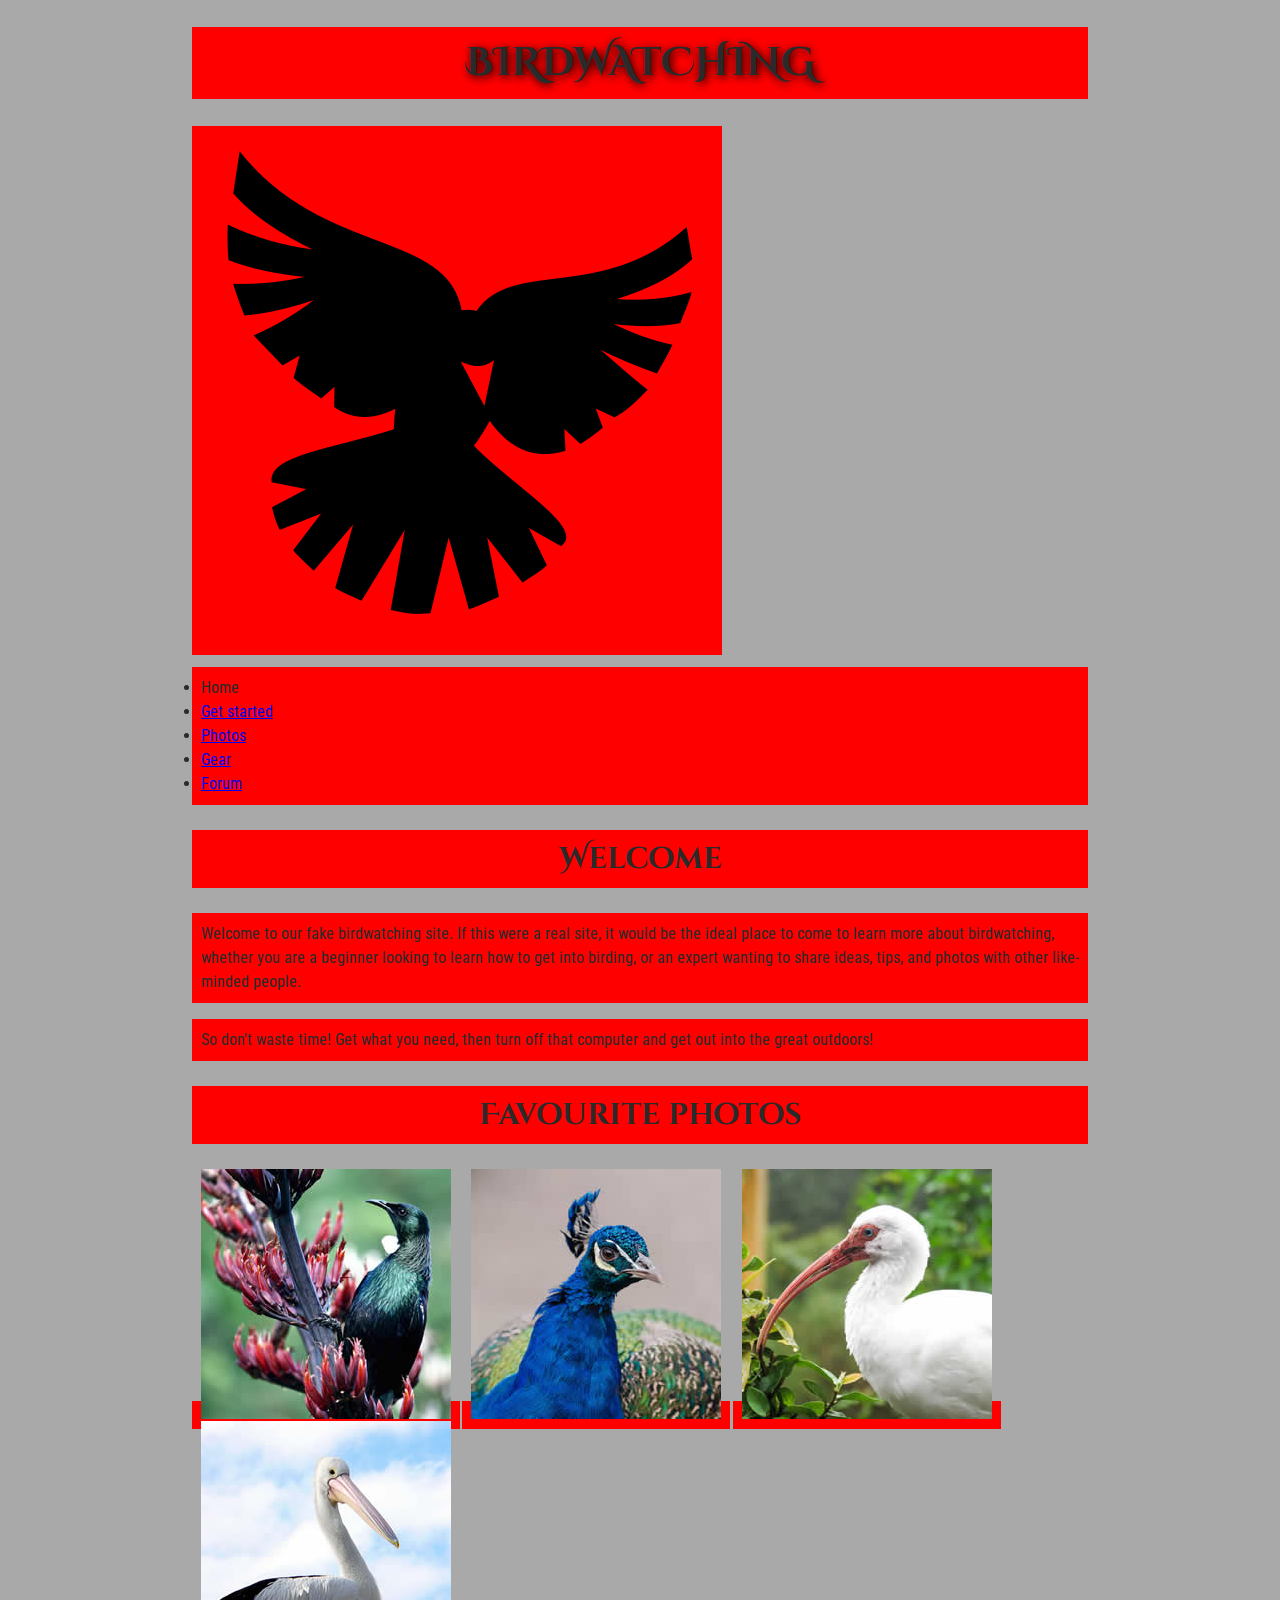
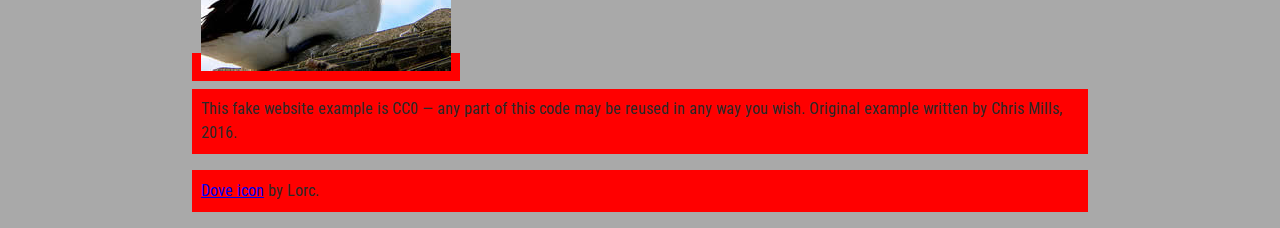
<file: 3_HTML_lesson/5_esempio_finale/assets/index.html>
<!DOCTYPE html>
<html lang="en">
  <head>
    <meta charset="utf-8">
    <meta name="description" content="A fake birdwatching site">
    <meta name="keywords" content="birdwatching, birds, birding, ornithology">
    <meta name="author" content="Chris Mills">
    <meta name="viewport" content="width=device-width, initial-scale=1.0">
      <link rel="stylesheet" href="style.css" />

    <title>Birdwatching</title>
    <link href="https://fonts.googleapis.com/css?family=Roboto+Condensed:300%7CCinzel+Decorative:700" rel="stylesheet">

    <!--[if lt IE 9]>
      <script src="https://cdnjs.cloudflare.com/ajax/libs/html5shiv/3.7.3/html5shiv.js"></script>
    <![endif]-->
  </head>

  <body>

      <h1>Birdwatching</h1>
      <img src="dove.png" alt="a simple dove logo">


      <ul>
        <li><span>Home</span></li>
        <li><a href="#">Get started</a></li>
        <li><a href="#">Photos</a></li>
        <li><a href="#">Gear</a></li>
        <li><a href="#">Forum</a></li>
      </ul>


      <h2>Welcome</h2>

      <p>Welcome to our fake birdwatching site. If this were a real site, it would be the ideal place to come to learn more about birdwatching, whether you are a beginner looking to learn how to get into birding, or an expert wanting to share ideas, tips, and photos with other like-minded people.</p>

      <p>So don't waste time! Get what you need, then turn off that computer and get out into the great outdoors!</p>

      <h2>Favourite photos</h2>

      <a href="favorite-1.jpg"><img src="favorite-1_th.jpg" alt="Small black bird, black claws, long black slender beak, links to larger version of the image"></a>
      <a href="favorite-2.jpg"><img src="favorite-2_th.jpg" alt="Top half of a pretty bird with bright blue plumage on neck, light colored beak, blue headdress, links to larger version of the image"></a>
      <a href="favorite-3.jpg"><img src="favorite-3_th.jpg" alt="Top half of a large bird with white plumage, very long curved narrow light colored break, links to larger version of the image"></a>
      <a href="favorite-4.jpg"><img src="favorite-4_th.jpg" alt="Large bird, mostly white plumage with black plumage on back and rear, long straight white beak, links to larger version of the image"></a>


      <p>This fake website example is CC0 — any part of this code may be reused in any way you wish. Original example written by Chris Mills, 2016.</p>

      <p><a href="http://game-icons.net/lorc/originals/dove.html">Dove icon</a> by Lorc.</p>

  </body>
</html>
</file>
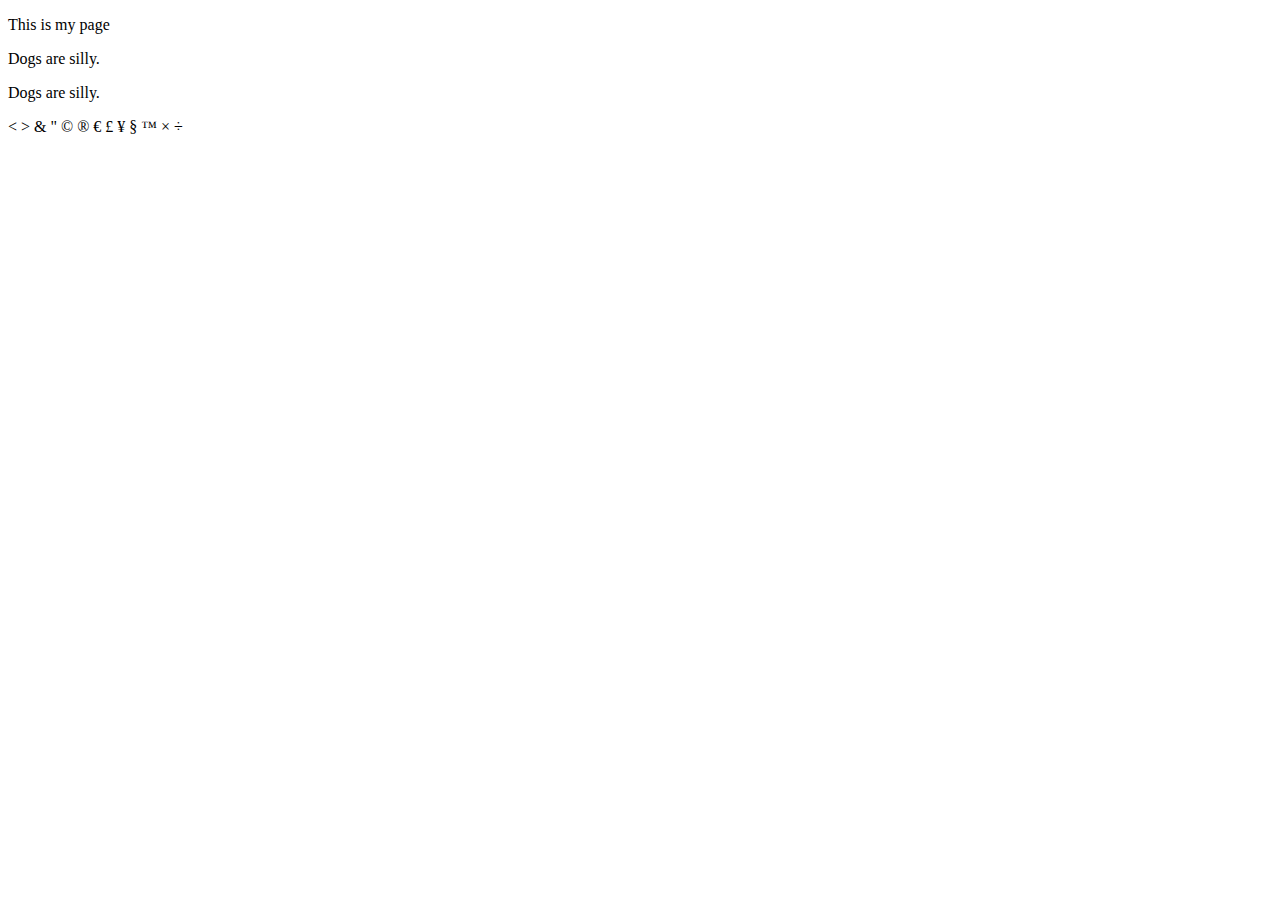
<file: 3_HTML_lesson/2_anatomia_HTML.html>
<!-- link alla sezione 2 https://developer.mozilla.org/en-US/docs/Learn/HTML/Introduction_to_HTML/Getting_started#anatomy_of_an_html_document-->
<!doctype html>
<html lang="en-US">
<head>
    <meta charset="utf-8" />
    <title>My test page</title>
</head>
<body>
<p>This is my page</p>
</body>
</html>

<!-- <!DOCTYPE html>
    è un artefatto storico che deve essere incluso affinchè il browser possa interpretare correttamente il documento

<html></html>
    è il contenitore principale di tutto il documento
    è anche detto root element

<head></head>
    funziona come contenitore per tutti gli elementi che NON sono visibili sulla pagina
    include elementi come il titolo della pagina, collegamenti a fogli di stile, script, metadati, ecc.

<meta charset="utf-8">
    questo elemento specifica metadata riguardanti il documento
    come il set di caratteri utilizzato, la descrizione della pagina, parole chiave, autore, ecc.
    in questo caso specifica il set di caratteri utilizzato nel documento

<title></title>
    definisce il titolo della pagina
    è l'elemento che appare nella barra del browser

<body></body>
    è il contenitore principale di tutto il contenuto visibile sulla pagina
    include elementi come testo, immagini, link, tabelle, liste, ecc.
-->

<!-- spazi bianchi in HTML -->
<p id="noWhitespace">Dogs are silly.</p>

<p id="whitespace">Dogs
    are
    silly.</p>
<!-- non importa quanti spazi bianchi ci sono tra le parole, il browser li tratterà come uno solo -->

<!--alcuni caratteri in html son definiti speciali, per inserirli in un documento html si usa un codice di escape,
che inizia con un'ampersand (&) e termina con un punto e virgola (;) -->
&lt; &gt; &amp; &quot; &copy; &reg; &euro; &pound; &yen; &sect; &trade; &times; &divide;
</file>
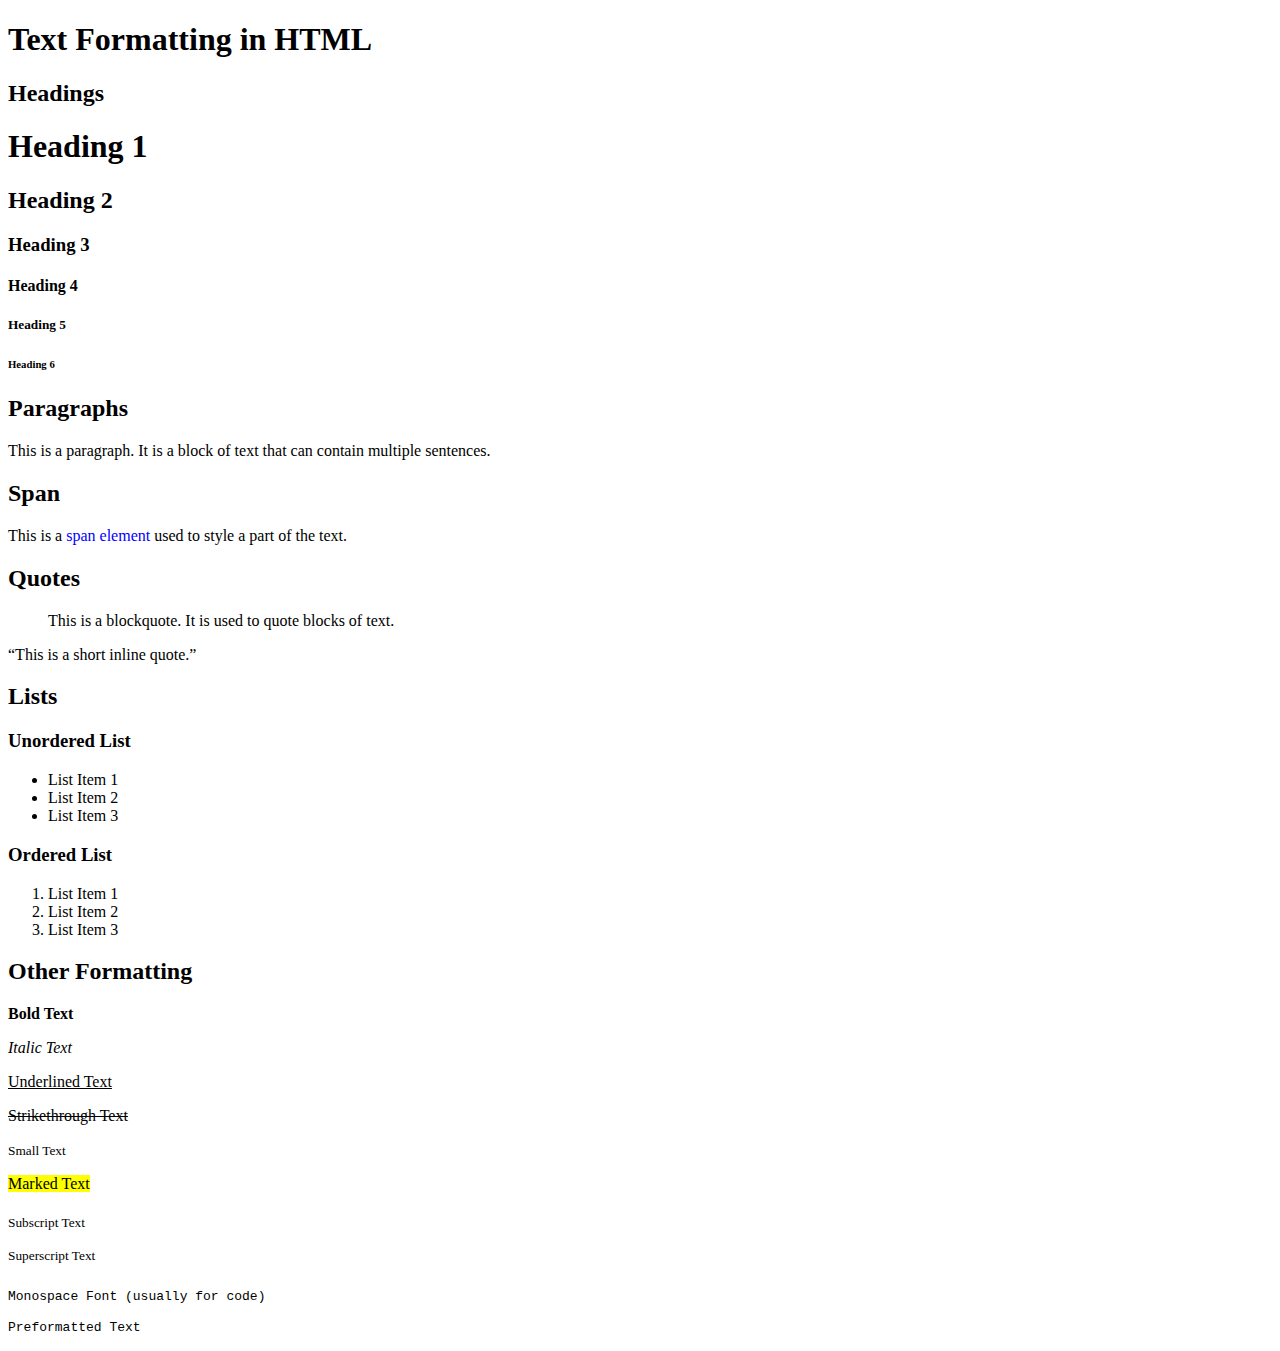
<file: 3_HTML_lesson/4_text_formatting.html>
<!-- in html, essendo un linguaggio di markup, posso formattare il testo in diversi modi -->
<!DOCTYPE html>
<html lang="en">
<head>
    <meta charset="UTF-8">
    <title>Text Formatting in HTML</title>
</head>
<body>
<h1>Text Formatting in HTML</h1>

<h2>Headings</h2>
<h1>Heading 1</h1>
<h2>Heading 2</h2>
<h3>Heading 3</h3>
<h4>Heading 4</h4>
<h5>Heading 5</h5>
<h6>Heading 6</h6>

<h2>Paragraphs</h2>
<p>This is a paragraph. It is a block of text that can contain multiple sentences.</p>

<h2>Span</h2>
<p>This is a <span style="color:blue">span element</span> used to style a part of the text.</p>

<h2>Quotes</h2>
<blockquote cite="https://www.example.com">
    This is a blockquote. It is used to quote blocks of text.
</blockquote>
<q>This is a short inline quote.</q>

<h2>Lists</h2>
<h3>Unordered List</h3>
<ul>
    <li>List Item 1</li>
    <li>List Item 2</li>
    <li>List Item 3</li>
</ul>

<h3>Ordered List</h3>
<ol>
    <li>List Item 1</li>
    <li>List Item 2</li>
    <li>List Item 3</li>
</ol>

<h2>Other Formatting</h2>
<p><b>Bold Text</b></p>
<p><i>Italic Text</i></p>
<p><u>Underlined Text</u></p>
<p><s>Strikethrough Text</s></p>
<p><small>Small Text</small></p>
<p><mark>Marked Text</mark></p>
<p><sub>Subscript Text</sub></p>
<p><sup>Superscript Text</sup></p>
<p><code>Monospace Font (usually for code)</code></p>
<p> <pre>Preformatted Text</pre> </p>
</body>
</html>
</file>
<file: 3_HTML_lesson/5_esempio_finale/assets/style.css>
/* || General setup */

html, body {
  margin: 0;
  padding: 0;
}

html {
  font-size: 10px;
  background-color: #a9a9a9;
}

body {
  width: 70%;
  min-width: 800px;
  margin: 0 auto;
}

/* || typography */

h1, h2, h3 {
  font-family: 'Cinzel Decorative', cursive;
  color: #2a2a2a;
}

p, input, li {
  font-family: 'Roboto Condensed', sans-serif;
  color: #2a2a2a;
}

h1 {
  font-size: 4rem;
  text-align: center;
  text-shadow: 2px 2px 10px black;
}

h2 {
  font-size: 3rem;
  text-align: center;
}

h3 {
  font-size: 2.2rem;
}

p, li {
  font-size: 1.6rem;
  line-height: 1.5;
}

/* || header layout */

header {
  margin-bottom: 10px;
  display: flex;
  flex-flow: row wrap;
}

body > * {
  background-color: red;
  padding: 1%;
}

main, header, nav, article, aside, footer, section {
  background-color: rgba(0,255,0,0.5);
  padding: 1%;
}

h1 {
  flex: 5;
  text-transform: uppercase;
}

header img {
  display: block;
  height: 60px;
  padding-top: 20.15px;
}

nav {
  height: 50px;
  flex: 100%;
  display: flex;
}

nav ul {
  padding: 0;
  list-style-type: none;
  flex: 2;
  display: flex;
}

nav li {
  display: inline;
  text-align: center;
  flex: 1;
}

nav a, nav span {
  display: inline-block;
  font-size: 2rem;
  height: 3rem;
  line-height: 1.7;
  text-transform: uppercase;
  text-decoration: none;
  color: black;

}

/* || main layout */

main {
  display: flex;
}

article, section {
  flex: 4;
}

aside {
  flex: 1;
  margin-left: 10px;
  padding: 1%;
}

aside a {
  display: block;
  float: left;
  width: 50%;
}

aside img {
  max-width: 100%;
}

footer {
  margin-top: 10px;
}
</file>
